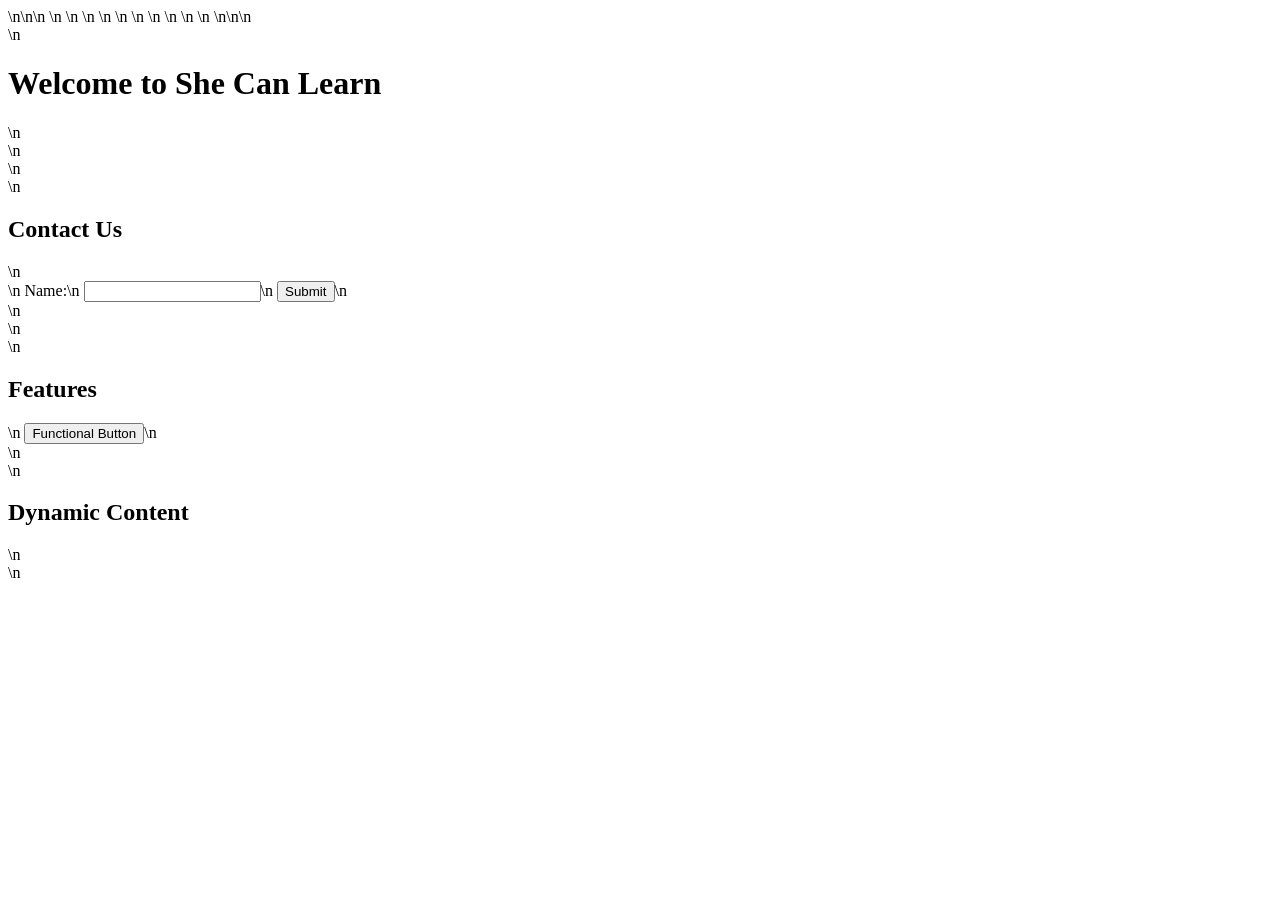
<file: index-improved.html>
<!DOCTYPE html>\n<html lang="en">\n<head>\n    <meta charset="UTF-8">\n    <meta name="viewport" content="width=device-width, initial-scale=1.0">\n    <meta name="description" content="She Can Learn - Empowering Women through Education">\n    <meta name="keywords" content="Education, Women, Learning, Empowerment">\n    <meta property="og:title" content="She Can Learn">\n    <meta property="og:description" content="Empowering women through education">\n    <meta property="og:type" content="website">\n    <meta property="og:url" content="https://shecanlearn.com">\n    <meta property="og:image" content="https://shecanlearn.com/image.png">\n    <title>She Can Learn - Enhanced Features</title>\n    <script>\n        function validateForm() {\n            var name = document.forms["contactForm"]["name"].value;\n            if (name == "") {\n                alert("Name must be filled out");\n                return false;\n            }\n            return true;\n        }\n    </script>\n</head>\n<body>\n    <header>\n        <h1>Welcome to She Can Learn</h1>\n    </header>\n    <main>\n        <section>\n            <h2>Contact Us</h2>\n            <form name="contactForm" onsubmit="return validateForm()">\n                <label for="name">Name:</label>\n                <input type="text" id="name" name="name" required aria-label="Your Name">\n                <button type="submit">Submit</button>\n            </form>\n        </section>\n        <section>\n            <h2>Features</h2>\n            <button onclick="alert('Button Functional!')">Functional Button</button>\n        </section>\n        <section>\n            <h2>Dynamic Content</h2>\n            <div id="dynamicContent"></div>\n            <script>\n                document.getElementById('dynamicContent').innerHTML = '<p>This content is added dynamically!</p>';\n            <script>\n        </section>\n    </main>\n    <footer>\n        <p>&copy; 2026 She Can Learn. All rights reserved.</p>\n    </footer>\n</body>\n</html>
</file>
